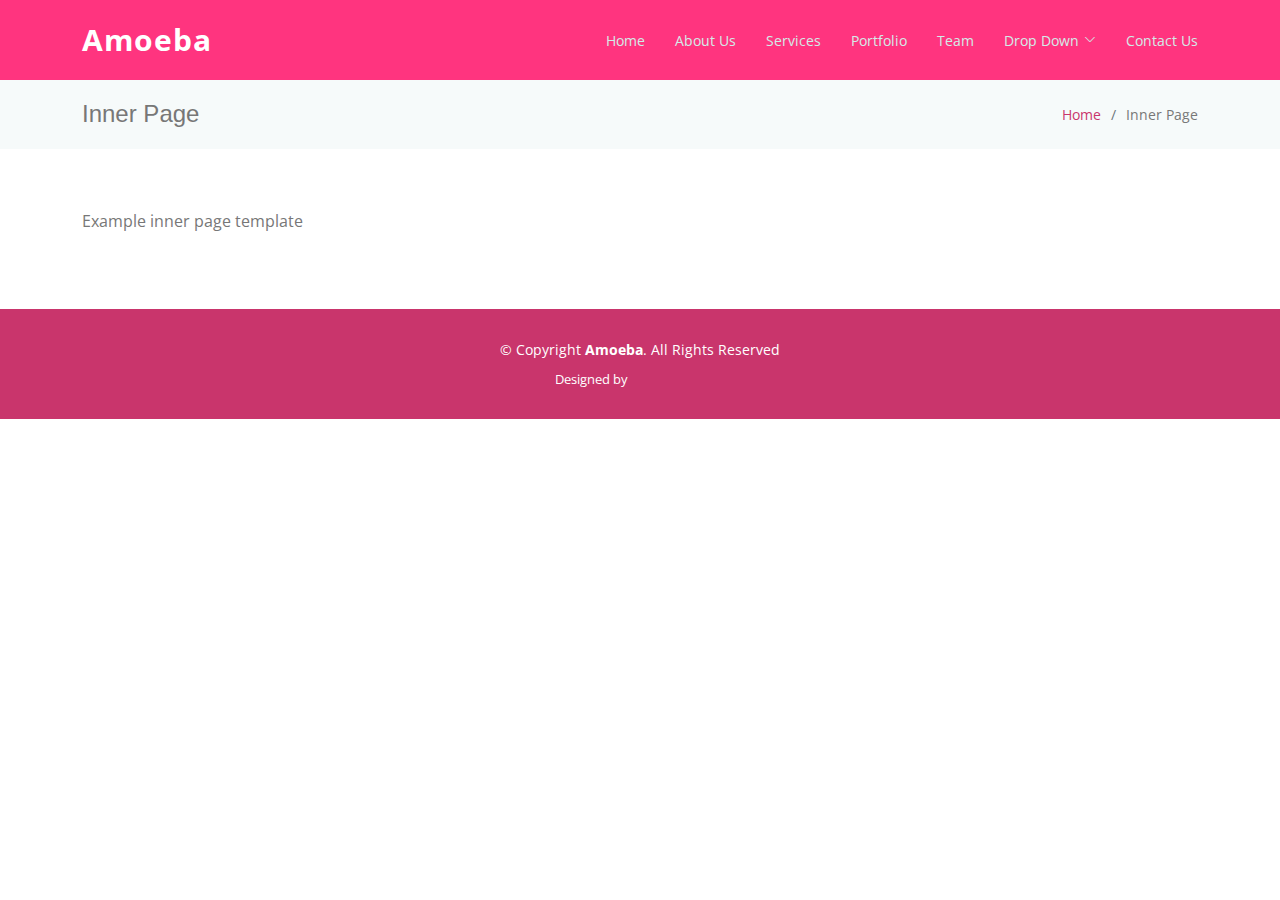
<file: inner-page.html>
<!DOCTYPE html>
<html lang="en">

<head>
  <meta charset="utf-8">
  <meta content="width=device-width, initial-scale=1.0" name="viewport">

  <title>Inner Page - Amoeba Bootstrap Template</title>
  <meta content="" name="description">
  <meta content="" name="keywords">

  <!-- Favicons -->
  <link href="assets/img/favicon.png" rel="icon">
  <link href="assets/img/apple-touch-icon.png" rel="apple-touch-icon">

  <!-- Google Fonts -->
  <link href="https://fonts.googleapis.com/css?family=Open+Sans:300,300i,400,400i,600,600i,700,700i|Lato:400,300,700,900" rel="stylesheet">

  <!-- Vendor CSS Files -->
  <link href="assets/vendor/bootstrap/css/bootstrap.min.css" rel="stylesheet">
  <link href="assets/vendor/bootstrap-icons/bootstrap-icons.css" rel="stylesheet">
  <link href="assets/vendor/glightbox/css/glightbox.min.css" rel="stylesheet">
  <link href="assets/vendor/swiper/swiper-bundle.min.css" rel="stylesheet">

  <!-- Template Main CSS File -->
  <link href="assets/css/style.css" rel="stylesheet">

  <!-- =======================================================
  * Template Name: Amoeba - v4.6.0
  * Template URL: https://bootstrapmade.com/free-one-page-bootstrap-template-amoeba/
  * Author: BootstrapMade.com
  * License: https://bootstrapmade.com/license/
  ======================================================== -->
</head>

<body>

  <!-- ======= Header ======= -->
  <header id="header" class="fixed-top d-flex align-items-center">
    <div class="container d-flex align-items-center">

      <div class="logo me-auto">
        <h1><a href="index.html">Amoeba</a></h1>
        <!-- Uncomment below if you prefer to use an image logo -->
        <!-- <a href="index.html"><img src="assets/img/logo.png" alt="" class="img-fluid"></a>-->
      </div>

      <nav id="navbar" class="navbar">
        <ul>
          <li><a class="nav-link scrollto " href="#hero">Home</a></li>
          <li><a class="nav-link scrollto" href="#about">About Us</a></li>
          <li><a class="nav-link scrollto" href="#services">Services</a></li>
          <li><a class="nav-link scrollto" href="#portfolio">Portfolio</a></li>
          <li><a class="nav-link scrollto" href="#team">Team</a></li>
          <li class="dropdown"><a href="#"><span>Drop Down</span> <i class="bi bi-chevron-down"></i></a>
            <ul>
              <li><a href="#">Drop Down 1</a></li>
              <li class="dropdown"><a href="#"><span>Deep Drop Down</span> <i class="bi bi-chevron-right"></i></a>
                <ul>
                  <li><a href="#">Deep Drop Down 1</a></li>
                  <li><a href="#">Deep Drop Down 2</a></li>
                  <li><a href="#">Deep Drop Down 3</a></li>
                  <li><a href="#">Deep Drop Down 4</a></li>
                  <li><a href="#">Deep Drop Down 5</a></li>
                </ul>
              </li>
              <li><a href="#">Drop Down 2</a></li>
              <li><a href="#">Drop Down 3</a></li>
              <li><a href="#">Drop Down 4</a></li>
            </ul>
          </li>
          <li><a class="nav-link scrollto" href="#contact">Contact Us</a></li>
        </ul>
        <i class="bi bi-list mobile-nav-toggle"></i>
      </nav><!-- .navbar -->

    </div>
  </header><!-- End #header -->

  <main id="main">

    <!-- ======= Breadcrumbs ======= -->
    <section class="breadcrumbs">
      <div class="container">

        <div class="d-flex justify-content-between align-items-center">
          <h2>Inner Page</h2>
          <ol>
            <li><a href="index.html">Home</a></li>
            <li>Inner Page</li>
          </ol>
        </div>

      </div>
    </section><!-- End Breadcrumbs -->

    <section class="inner-page">
      <div class="container">
        <p>
          Example inner page template
        </p>
      </div>
    </section>

  </main><!-- End #main -->

  <!-- ======= Footer ======= -->
  <footer id="footer">
    <div class="container">
      <div class="copyright">
        &copy; Copyright <strong><span>Amoeba</span></strong>. All Rights Reserved
      </div>
      <div class="credits">
        <!-- All the links in the footer should remain intact. -->
        <!-- You can delete the links only if you purchased the pro version. -->
        <!-- Licensing information: https://bootstrapmade.com/license/ -->
        <!-- Purchase the pro version with working PHP/AJAX contact form: https://bootstrapmade.com/free-one-page-bootstrap-template-amoeba/ -->
        Designed by <a href="https://bootstrapmade.com/">BootstrapMade</a>
      </div>
    </div>
  </footer><!-- End #footer -->

  <a href="#" class="back-to-top d-flex align-items-center justify-content-center"><i class="bi bi-arrow-up-short"></i></a>

  <!-- Vendor JS Files -->
  <script src="assets/vendor/bootstrap/js/bootstrap.bundle.min.js"></script>
  <script src="assets/vendor/glightbox/js/glightbox.min.js"></script>
  <script src="assets/vendor/isotope-layout/isotope.pkgd.min.js"></script>
  <script src="assets/vendor/php-email-form/validate.js"></script>
  <script src="assets/vendor/swiper/swiper-bundle.min.js"></script>

  <!-- Template Main JS File -->
  <script src="assets/js/main.js"></script>

</body>

</html>
</file>
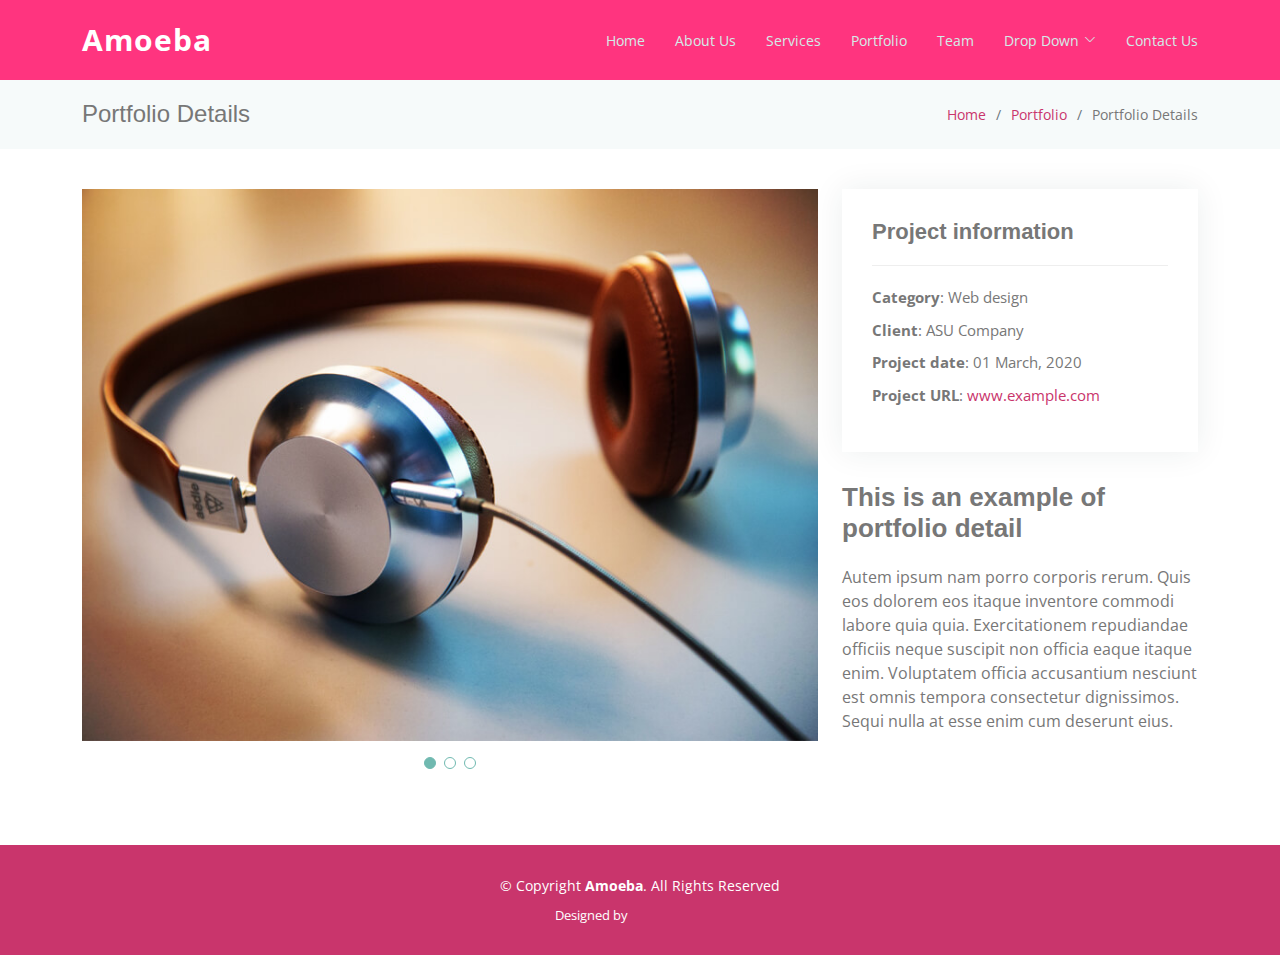
<file: portfolio-details.html>
<!DOCTYPE html>
<html lang="en">

<head>
  <meta charset="utf-8">
  <meta content="width=device-width, initial-scale=1.0" name="viewport">

  <title>Portfolio Details - Amoeba Bootstrap Template</title>
  <meta content="" name="description">
  <meta content="" name="keywords">

  <!-- Favicons -->
  <link href="assets/img/favicon.png" rel="icon">
  <link href="assets/img/apple-touch-icon.png" rel="apple-touch-icon">

  <!-- Google Fonts -->
  <link href="https://fonts.googleapis.com/css?family=Open+Sans:300,300i,400,400i,600,600i,700,700i|Lato:400,300,700,900" rel="stylesheet">

  <!-- Vendor CSS Files -->
  <link href="assets/vendor/bootstrap/css/bootstrap.min.css" rel="stylesheet">
  <link href="assets/vendor/bootstrap-icons/bootstrap-icons.css" rel="stylesheet">
  <link href="assets/vendor/glightbox/css/glightbox.min.css" rel="stylesheet">
  <link href="assets/vendor/swiper/swiper-bundle.min.css" rel="stylesheet">

  <!-- Template Main CSS File -->
  <link href="assets/css/style.css" rel="stylesheet">

  <!-- =======================================================
  * Template Name: Amoeba - v4.6.0
  * Template URL: https://bootstrapmade.com/free-one-page-bootstrap-template-amoeba/
  * Author: BootstrapMade.com
  * License: https://bootstrapmade.com/license/
  ======================================================== -->
</head>

<body>

  <!-- ======= Header ======= -->
  <header id="header" class="fixed-top d-flex align-items-center">
    <div class="container d-flex align-items-center">

      <div class="logo me-auto">
        <h1><a href="index.html">Amoeba</a></h1>
        <!-- Uncomment below if you prefer to use an image logo -->
        <!-- <a href="index.html"><img src="assets/img/logo.png" alt="" class="img-fluid"></a>-->
      </div>

      <nav id="navbar" class="navbar">
        <ul>
          <li><a class="nav-link scrollto " href="#hero">Home</a></li>
          <li><a class="nav-link scrollto" href="#about">About Us</a></li>
          <li><a class="nav-link scrollto" href="#services">Services</a></li>
          <li><a class="nav-link scrollto" href="#portfolio">Portfolio</a></li>
          <li><a class="nav-link scrollto" href="#team">Team</a></li>
          <li class="dropdown"><a href="#"><span>Drop Down</span> <i class="bi bi-chevron-down"></i></a>
            <ul>
              <li><a href="#">Drop Down 1</a></li>
              <li class="dropdown"><a href="#"><span>Deep Drop Down</span> <i class="bi bi-chevron-right"></i></a>
                <ul>
                  <li><a href="#">Deep Drop Down 1</a></li>
                  <li><a href="#">Deep Drop Down 2</a></li>
                  <li><a href="#">Deep Drop Down 3</a></li>
                  <li><a href="#">Deep Drop Down 4</a></li>
                  <li><a href="#">Deep Drop Down 5</a></li>
                </ul>
              </li>
              <li><a href="#">Drop Down 2</a></li>
              <li><a href="#">Drop Down 3</a></li>
              <li><a href="#">Drop Down 4</a></li>
            </ul>
          </li>
          <li><a class="nav-link scrollto" href="#contact">Contact Us</a></li>
        </ul>
        <i class="bi bi-list mobile-nav-toggle"></i>
      </nav><!-- .navbar -->

    </div>
  </header><!-- End #header -->

  <main id="main">

    <!-- ======= Breadcrumbs ======= -->
    <section class="breadcrumbs">
      <div class="container">

        <div class="d-flex justify-content-between align-items-center">
          <h2>Portfolio Details</h2>
          <ol>
            <li><a href="index.html">Home</a></li>
            <li><a href="portfolio.html">Portfolio</a></li>
            <li>Portfolio Details</li>
          </ol>
        </div>

      </div>
    </section><!-- Breadcrumbs -->

    <!-- ======= Portfolio Details Section ======= -->
    <section id="portfolio-details" class="portfolio-details">
      <div class="container">

        <div class="row gy-4">

          <div class="col-lg-8">
            <div class="portfolio-details-slider swiper">
              <div class="swiper-wrapper align-items-center">

                <div class="swiper-slide">
                  <img src="assets/img/portfolio/portfolio-1.jpg" alt="">
                </div>

                <div class="swiper-slide">
                  <img src="assets/img/portfolio/portfolio-2.jpg" alt="">
                </div>

                <div class="swiper-slide">
                  <img src="assets/img/portfolio/portfolio-3.jpg" alt="">
                </div>

              </div>
              <div class="swiper-pagination"></div>
            </div>
          </div>

          <div class="col-lg-4">
            <div class="portfolio-info">
              <h3>Project information</h3>
              <ul>
                <li><strong>Category</strong>: Web design</li>
                <li><strong>Client</strong>: ASU Company</li>
                <li><strong>Project date</strong>: 01 March, 2020</li>
                <li><strong>Project URL</strong>: <a href="#">www.example.com</a></li>
              </ul>
            </div>
            <div class="portfolio-description">
              <h2>This is an example of portfolio detail</h2>
              <p>
                Autem ipsum nam porro corporis rerum. Quis eos dolorem eos itaque inventore commodi labore quia quia. Exercitationem repudiandae officiis neque suscipit non officia eaque itaque enim. Voluptatem officia accusantium nesciunt est omnis tempora consectetur dignissimos. Sequi nulla at esse enim cum deserunt eius.
              </p>
            </div>
          </div>

        </div>

      </div>
    </section><!-- End Portfolio Details Section -->

  </main><!-- End #main -->

  <!-- ======= Footer ======= -->
  <footer id="footer">
    <div class="container">
      <div class="copyright">
        &copy; Copyright <strong><span>Amoeba</span></strong>. All Rights Reserved
      </div>
      <div class="credits">
        <!-- All the links in the footer should remain intact. -->
        <!-- You can delete the links only if you purchased the pro version. -->
        <!-- Licensing information: https://bootstrapmade.com/license/ -->
        <!-- Purchase the pro version with working PHP/AJAX contact form: https://bootstrapmade.com/free-one-page-bootstrap-template-amoeba/ -->
        Designed by <a href="https://bootstrapmade.com/">BootstrapMade</a>
      </div>
    </div>
  </footer><!-- End #footer -->

  <a href="#" class="back-to-top d-flex align-items-center justify-content-center"><i class="bi bi-arrow-up-short"></i></a>

  <!-- Vendor JS Files -->
  <script src="assets/vendor/bootstrap/js/bootstrap.bundle.min.js"></script>
  <script src="assets/vendor/glightbox/js/glightbox.min.js"></script>
  <script src="assets/vendor/isotope-layout/isotope.pkgd.min.js"></script>
  <script src="assets/vendor/php-email-form/validate.js"></script>
  <script src="assets/vendor/swiper/swiper-bundle.min.js"></script>

  <!-- Template Main JS File -->
  <script src="assets/js/main.js"></script>

</body>

</html>
</file>
<file: assets/css/style.css>
/**
* Template Name: Amoeba - v4.6.0
* Template URL: https://bootstrapmade.com/free-one-page-bootstrap-template-amoeba/
* Author: BootstrapMade.com
* License: https://bootstrapmade.com/license/
*/

/*--------------------------------------------------------------
# General
--------------------------------------------------------------*/
body {
  font-family: "Open Sans", sans-serif;
  color: #777;
}

a {
  text-decoration: none;
  color: #c9356c;
}

a:hover {
  color: #ff347f;
  text-decoration: none;
}

 h2, h3, h4, h5, h6, .font-primary {
  font-family: 'Himawari swim', sans-serif;
}
h1 .font-primary {
  font-family:"Italianno", cursive;
  font-size: 50px;
}

/*--------------------------------------------------------------
# Sections General
--------------------------------------------------------------*/
section {
  padding: 60px 0;
}

.section-bg {
  background-color: #;
}

.section-title {
  text-align: center;
  padding-bottom: 30px;
}
.section-title h2 {
  font-size: 32px;
  font-weight: 300;
  margin-bottom: 20px;
  padding-bottom: 0;
  color: #555;
}
.section-title p {
  margin-bottom: 0;
}

/*--------------------------------------------------------------
# Breadcrumbs
--------------------------------------------------------------*/
.breadcrumbs {
  padding: 20px 0;
  background-color: #f6fafa;
  min-height: 40px;
  margin-top: 80px;
}
.breadcrumbs h2 {
  font-size: 24px;
  font-weight: 300;
  margin: 0;
}
@media (max-width: 992px) {
  .breadcrumbs h2 {
    margin: 0 0 10px 0;
  }
}
.breadcrumbs ol {
  display: flex;
  flex-wrap: wrap;
  list-style: none;
  padding: 0;
  margin: 0;
  font-size: 14px;
}
.breadcrumbs ol li + li {
  padding-left: 10px;
}
.breadcrumbs ol li + li::before {
  display: inline-block;
  padding-right: 10px;
  color: #6c757d;
  content: "/";
}
@media (max-width: 768px) {
  .breadcrumbs .d-flex {
    display: block !important;
  }
  .breadcrumbs ol {
    display: block;
  }
  .breadcrumbs ol li {
    display: inline-block;
  }
}

/*--------------------------------------------------------------
# Back to top button
--------------------------------------------------------------*/
.back-to-top {
  position: fixed;
  visibility: hidden;
  opacity: 0;
  right: 15px;
  bottom: 15px;
  z-index: 99999;
  background: #c9356c;
  width: 40px;
  height: 40px;
  border-radius: 4px;
  transition: all 0.4s;
}
.back-to-top i {
  font-size: 24px;
  color: #fff;
  line-height: 0;
}
.back-to-top:hover {
  background: #ff347f;
  color: #fff;
}
.back-to-top.active {
  visibility: visible;
  opacity: 1;
}

/*--------------------------------------------------------------
# Header
--------------------------------------------------------------*/
#header {
  height: 80px;
  transition: all 0.5s;
  z-index: 997;
  transition: all 0.5s;
  background: #ff347f;
}
#header.header-scrolled {
  background: #c9356c;
  height: 60px;
}
#header .logo h1 {
  font-size: 30px;
  font-family: : ;
  margin: 0;
  padding: 0;
  line-height: 0;
  font-weight: 700;
  letter-spacing: 1px;
}
#header .logo h1 a, #header .logo h1 a:hover {
  color: #fff;
  text-decoration: none;
  line-height: 0;
}
#header .logo img {
  padding: 0;
  margin: 0;
  max-height: 70px;

}

#main {
  margin-top: 80px;
}

/*--------------------------------------------------------------
# Navigation Menu
--------------------------------------------------------------*/
/**
* Desktop Navigation
*/
.navbar {
  padding: 0;
}
.navbar ul {
  margin: 0;
  padding: 0;
  display: flex;
  list-style: none;
  align-items: center;
}
.navbar li {
  position: relative;
}
.navbar a, .navbar a:focus {
  display: flex;
  align-items: center;
  justify-content: space-between;
  padding: 10px 0 10px 30px;
  font-family: "Open Sans", sans-serif;
  font-size: 14px;
  color: #d2ece9;
  white-space: nowrap;
  transition: 0.3s;
}
.navbar a i, .navbar a:focus i {
  font-size: 12px;
  line-height: 0;
  margin-left: 5px;
}
.navbar a:hover, .navbar .active, .navbar .active:focus, .navbar li:hover > a {
  color: #fff;
}
.navbar .dropdown ul {
  display: block;
  position: absolute;
  left: 14px;
  top: calc(100% + 30px);
  margin: 0;
  padding: 10px 0;
  z-index: 99;
  opacity: 0;
  visibility: hidden;
  background: #fff;
  box-shadow: 0px 0px 30px rgba(127, 137, 161, 0.25);
  transition: 0.3s;
}
.navbar .dropdown ul li {
  min-width: 200px;
}
.navbar .dropdown ul a {
  padding: 10px 20px;
  text-transform: none;
  font-size: 14px;
  font-weight: 500;
  color: #25564f;
}
.navbar .dropdown ul a i {
  font-size: 12px;
}
.navbar .dropdown ul a:hover, .navbar .dropdown ul .active:hover, .navbar .dropdown ul li:hover > a {
  color: #70b9b0;
}
.navbar .dropdown:hover > ul {
  opacity: 1;
  top: 100%;
  visibility: visible;
}
.navbar .dropdown .dropdown ul {
  top: 0;
  left: calc(100% - 30px);
  visibility: hidden;
}
.navbar .dropdown .dropdown:hover > ul {
  opacity: 1;
  top: 0;
  left: 100%;
  visibility: visible;
}
@media (max-width: 1366px) {
  .navbar .dropdown .dropdown ul {
    left: -90%;
  }
  .navbar .dropdown .dropdown:hover > ul {
    left: -100%;
  }
}

/**
* Mobile Navigation
*/
.mobile-nav-toggle {
  color: #fff;
  font-size: 28px;
  cursor: pointer;
  display: none;
  line-height: 0;
  transition: 0.5s;
}

@media (max-width: 991px) {
  .mobile-nav-toggle {
    display: block;
  }

  .navbar ul {
    display: none;
  }
}
.navbar-mobile {
  position: fixed;
  overflow: hidden;
  top: 0;
  right: 0;
  left: 0;
  bottom: 0;
  background: rgba(7, 56, 57, 0.9);
  transition: 0.3s;
}
.navbar-mobile .mobile-nav-toggle {
  position: absolute;
  top: 15px;
  right: 15px;
}
.navbar-mobile ul {
  display: block;
  position: absolute;
  top: 55px;
  right: 15px;
  bottom: 15px;
  left: 15px;
  padding: 10px 0;
  background-color: #fff;
  overflow-y: auto;
  transition: 0.3s;
}
.navbar-mobile a, .navbar-mobile a:focus {
  padding: 10px 20px;
  font-size: 15px;
  color: #073839;
}
.navbar-mobile a:hover, .navbar-mobile .active, .navbar-mobile li:hover > a {
  color: #70b9b0;
}
.navbar-mobile .getstarted, .navbar-mobile .getstarted:focus {
  margin: 15px;
}
.navbar-mobile .dropdown ul {
  position: static;
  display: none;
  margin: 10px 20px;
  padding: 10px 0;
  z-index: 99;
  opacity: 1;
  visibility: visible;
  background: #fff;
  box-shadow: 0px 0px 30px rgba(127, 137, 161, 0.25);
}
.navbar-mobile .dropdown ul li {
  min-width: 200px;
}
.navbar-mobile .dropdown ul a {
  padding: 10px 20px;
}
.navbar-mobile .dropdown ul a i {
  font-size: 12px;
}
.navbar-mobile .dropdown ul a:hover, .navbar-mobile .dropdown ul .active:hover, .navbar-mobile .dropdown ul li:hover > a {
  color: #70b9b0;
}
.navbar-mobile .dropdown > .dropdown-active {
  display: block;
}

/*--------------------------------------------------------------
# Hero Section
--------------------------------------------------------------*/
#hero {
  width: 100%;
  height: 75vh;
  background: url("../img/portfolio/Davne2.jpeg") top center;
  background-size: contain;
  position: relative;
  margin-bottom: -80px;
}
#hero:before {
  content: "";
  background:;
  position: absolute;
  bottom: 0;
  top: 0;
  left: 0;
  right: 0;
}
#hero .hero-container {
  position: absolute;
  bottom: 0;
  top: 0;
  left: 0;
  right: 0;
  display: flex;
  padding-top: 80px;
  justify-content: center;
  align-items: center;
  flex-direction: column;
  text-align: center;
}
#hero h1 {
  margin: 0 0 10px 0;
  font-size: 48px;
  font-weight: 300;
  line-height: 56px;
  color: #fff;
}
#hero h2 {
  color: #eee;
  margin-bottom: 50px;
  font-size: 20px;
  font-weight: 300;
}
#hero .btn-get-started {
  font-family: "Lato", sans-serif;
  font-weight: 400;
  font-size: 16px;
  letter-spacing: 1px;
  display: inline-block;
  padding: 8px 28px 10px 28px;
  border-radius: 50px;
  transition: 0.5s;
  border: 1px solid #fff;
  color: #fff;
}
#hero .btn-get-started:hover {
  background: #fff;
  color: #c9356c;
  border: 1px solid #c9356c;
}
@media (min-width: 1024px) {
  #hero {
    background-attachment: fixed;
  }
}
@media (max-width: 768px) {
  #hero h1 {
    font-size: 28px;
    line-height: 36px;
  }
  #hero h2 {
    font-size: 18px;
    line-height: 24px;
    margin-bottom: 30px;
  }
}

/*--------------------------------------------------------------
# About Us
--------------------------------------------------------------*/
.about h3 {
  font-weight: 400;
  font-size: 26px;
}
.about ul {
  list-style: none;
  padding: 0;
}
.about ul li {
  padding-bottom: 10px;
}
.about ul i {
  font-size: 22px;
  padding-right: 4px;
  color: #70b9b0;
  line-height: 0;
}
.about p:last-child {
  margin-bottom: 0;
}

/*--------------------------------------------------------------
# Services
--------------------------------------------------------------*/
.services .icon-box {
  margin-bottom: 20px;
  text-align: center;
}
.services .icon {
  display: flex;
  justify-content: center;
  margin-bottom: 15px;
}
.services .icon i {
  color: #c9356c;
  font-size: 42px;
}
.services .title {
  font-weight: 700;
  margin-bottom: 15px;
  font-size: 18px;
  text-transform: uppercase;
}
.services .title a {
  color: #343a40;
  transition: 0.3s;
}
.services .icon-box:hover .title a {
  color: #ff347f;
}
.services .description {
  line-height: 24px;
  font-size: 14px;
}

/*--------------------------------------------------------------
# Call To Action
--------------------------------------------------------------*/
.call-to-action {
  background: linear-gradient(rgba(1, 41, 42, 0.5), rgba(7, 56, 57, 0.5)), url("../img/call-to-action-bg.jpg") fixed center center;
  background-size: cover;
  padding: 60px 0;
}
.call-to-action h3 {
  color: #fff;
  font-size: 28px;
  font-weight: 700;
}
.call-to-action p {
  color: #fff;
}
.call-to-action .cta-btn {
  font-family: "Lato", sans-serif;
  font-weight: 400;
  font-size: 16px;
  letter-spacing: 1px;
  display: inline-block;
  padding: 6px 28px 10px 28px;
  border-radius: 25px;
  transition: 0.5s;
  margin-top: 10px;
  border: 2px solid #fff;
  color: #fff;
}
.call-to-action .cta-btn:hover {
  background: #ff347f;
  border: 2px solid #70b9b0;
}

/*--------------------------------------------------------------
# Our Portfolio
--------------------------------------------------------------*/
.portfolio {
  padding: 60px 0;
}
.portfolio #portfolio-flters {
  padding: 0;
  margin: 0 0 35px 0;
  list-style: none;
  text-align: center;
}
.portfolio #portfolio-flters li {
  cursor: pointer;
  margin: 0 15px 15px 0;
  display: inline-block;
  padding: 10px 20px;
  font-size: 12px;
  line-height: 20px;
  color: white;
  border-radius: 4px;
  text-transform: uppercase;
  background: #c9356c;
  margin-bottom: 5px;
  transition: all 0.3s ease-in-out;
}
.portfolio #portfolio-flters li:hover, .portfolio #portfolio-flters li.filter-active {
  background: #ff347f;
  color: #fff;
}
.portfolio #portfolio-flters li:last-child {
  margin-right: 0;
}
.portfolio .portfolio-wrap {
  background: #f48db4;
  overflow: hidden;
  min-height: 200px;
  position: relative;
  border-radius: 4px;
  margin: 0 0 30px 0;
}
.portfolio .portfolio-wrap img {
  transition: all 0.3s ease-in-out;

}
.portfolio .portfolio-wrap .portfolio-info {
  opacity: 0;
  position: absolute;
  transition: all 0.3s linear;
  text-align: center;
  top: 10%;
  left: 0;
  right: 0;
}
.portfolio .portfolio-wrap .portfolio-info h3 {
  font-size: 22px;
}
.portfolio .portfolio-wrap .portfolio-info h3 a {
  color: #fff;
  font-weight: bold;
}
.portfolio .portfolio-wrap .portfolio-info a i {
  color: #fff;
  font-size: 24px;
  transition: 0.3s;
  margin: 4px;
}
.portfolio .portfolio-wrap .portfolio-info a i:hover {
  color: #f48db4;
}
.portfolio .portfolio-wrap:hover img {
  opacity: 0.4;
  transform: scale(1.1);
}
.portfolio .portfolio-wrap:hover .portfolio-info {
  opacity: 1;
  top: calc(50% - 30px);
}

/*--------------------------------------------------------------
# Portfolio Details
--------------------------------------------------------------*/
.portfolio-details {
  padding-top: 40px;
}
.portfolio-details .portfolio-details-slider img {
  width: 100%;
}
.portfolio-details .portfolio-details-slider .swiper-pagination {
  margin-top: 20px;
  position: relative;
}
.portfolio-details .portfolio-details-slider .swiper-pagination .swiper-pagination-bullet {
  width: 12px;
  height: 12px;
  background-color: #fff;
  opacity: 1;
  border: 1px solid #70b9b0;
}
.portfolio-details .portfolio-details-slider .swiper-pagination .swiper-pagination-bullet-active {
  background-color: #70b9b0;
}
.portfolio-details .portfolio-info {
  padding: 30px;
  box-shadow: 0px 0 30px rgba(7, 56, 57, 0.08);
}
.portfolio-details .portfolio-info h3 {
  font-size: 22px;
  font-weight: 700;
  margin-bottom: 20px;
  padding-bottom: 20px;
  border-bottom: 1px solid #eee;
}
.portfolio-details .portfolio-info ul {
  list-style: none;
  padding: 0;
  font-size: 15px;
}
.portfolio-details .portfolio-info ul li + li {
  margin-top: 10px;
}
.portfolio-details .portfolio-description {
  padding-top: 30px;
}
.portfolio-details .portfolio-description h2 {
  font-size: 26px;
  font-weight: 700;
  margin-bottom: 20px;
}
.portfolio-details .portfolio-description p {
  padding: 0;
}

/*--------------------------------------------------------------
# Frequently Asked Questions
--------------------------------------------------------------*/
.faq {
  padding: 60px 0;
}
.faq .faq-list {
  padding: 0;
  list-style: none;
}
.faq .faq-list li {
  border-bottom: 1px solid #deefed;
  margin-bottom: 20px;
  padding-bottom: 20px;
}
.faq .faq-list .question {
  display: block;
  position: relative;
  font-family: #fafafa;
  font-size: 18px;
  line-height: 24px;
  font-weight: 400;
  padding-left: 25px;
  cursor: pointer;
  color: #c9356c;
  transition: 0.3s;
}
.faq .faq-list i {
  font-size: 16px;
  position: absolute;
  left: 0;
  top: -2px;
}
.faq .faq-list p {
  margin-bottom: 0;
  padding: 10px 0 0 25px;
}
.faq .faq-list .icon-show {
  display: none;
}
.faq .faq-list .collapsed {
  color: #343a40;
}
.faq .faq-list .collapsed:hover {
  color: #f48db4;
}
.faq .faq-list .collapsed .icon-show {
  display: inline-block;
  transition: 0.6s;
}
.faq .faq-list .collapsed .icon-close {
  display: none;
  transition: 0.6s;
}

/*--------------------------------------------------------------
# Our Team
--------------------------------------------------------------*/
.team .member {
  text-align: center;
  box-shadow: 0px 0px 12px 0px rgba(0, 0, 0, 0.1);
  padding: 30px 20px;
  background: #fff;
}
.team .member img {
  max-width: 60%;
  border-radius: 50%;
  margin: 0 0 30px 0;
}
.team .member h4 {
  font-weight: 700;
  margin-bottom: 2px;
  font-size: 18px;
}
.team .member span {
  font-style: italic;
  display: block;
  font-size: 13px;
}
.team .member p {
  padding-top: 10px;
  font-size: 14px;
  font-style: italic;
  color: #aaaaaa;
}
.team .member .social {
  margin-top: 15px;
}
.team .member .social a {
  color: #c9356c;
  transition: 0.3s;
}
.team .member .social a:hover {
  color: #ff347f;
}
.team .member .social i {
  font-size: 18px;
  margin: 0 2px;
}

/*--------------------------------------------------------------
# Contact Us
--------------------------------------------------------------*/
.contact .contact-about h3 {
  font-size: 36px;
  margin: 0 0 10px 0;
  padding: 0;
  line-height: 1;
  font-weight: 500;
  letter-spacing: 1px;
  color: #fafafa;
}
.contact .contact-about p {
  font-size: 14px;
  line-height: 24px;
  font-family: "Lato", sans-serif;
  color: #888;
}
.contact .social-links {
  padding-bottom: 20px;
}
.contact .social-links a {
  display: inline-flex;
  align-items: center;
  justify-content: center;
  font-size: 16px;
  background: #fff;
  color: #c9356c;
  line-height: 0;
  margin-right: 4px;
  border-radius: 50%;
  width: 36px;
  height: 36px;
  transition: 0.3s;
  border: 1px solid #c9356c;
}
.contact .social-links a:hover {
  background: #ff347f;
  color: #fff;
}
.contact .info {
  color: #777;
}
.contact .info i {
  font-size: 32px;
  color: #c9356c;
  float: left;
  line-height: 1;
}
.contact .info p {
  padding: 0 0 10px 42px;
  line-height: 28px;
  font-size: 14px;
}
.contact .php-email-form .error-message {
  display: none;
  color: #fff;
  background: #ed3c0d;
  text-align: left;
  padding: 15px;
  font-weight: 600;
}
.contact .php-email-form .error-message br + br {
  margin-top: 25px;
}
.contact .php-email-form .sent-message {
  display: none;
  color: #fff;
  background: #;
  text-align: center;
  padding: 15px;
  font-weight: 600;
}
.contact .php-email-form .loading {
  display: none;
  background: #fff;
  text-align: center;
  padding: 15px;
}
.contact .php-email-form .loading:before {
  content: "";
  display: inline-block;
  border-radius: 50%;
  width: 24px;
  height: 24px;
  margin: 0 10px -6px 0;
  border: 3px solid #;
  border-top-color: #eee;
  -webkit-animation: animate-loading 1s linear infinite;
  animation: animate-loading 1s linear infinite;
}
.contact .php-email-form input, .contact .php-email-form textarea {
  border-radius: 0;
  box-shadow: none;
  font-size: 14px;
}
.contact .php-email-form button[type=submit] {
  background: #c9356c;
  border: 0;
  padding: 10px 24px;
  color: #fff;
  transition: 0.4s;
}
.contact .php-email-form button[type=submit]:hover {
  background: #ff347f;
}
@-webkit-keyframes animate-loading {
  0% {
    transform: rotate(0deg);
  }
  100% {
    transform: rotate(360deg);
  }
}
@keyframes animate-loading {
  0% {
    transform: rotate(0deg);
  }
  100% {
    transform: rotate(360deg);
  }
}

/*--------------------------------------------------------------
# Map
--------------------------------------------------------------*/
.map {
  padding: 0;
  margin-bottom: -10px;
}
.map iframe {
  width: 100%;
  height: 380px;
}

/*--------------------------------------------------------------
# Footer
--------------------------------------------------------------*/
#footer {
  background: #c9356c;
  padding: 30px 0;
  color: #fff;
  font-size: 14px;
}
#footer .copyright {
  text-align: center;
}
#footer .credits {
  padding-top: 10px;
  text-align: center;
  font-size: 13px;
  color: #fff;
}
</file>
